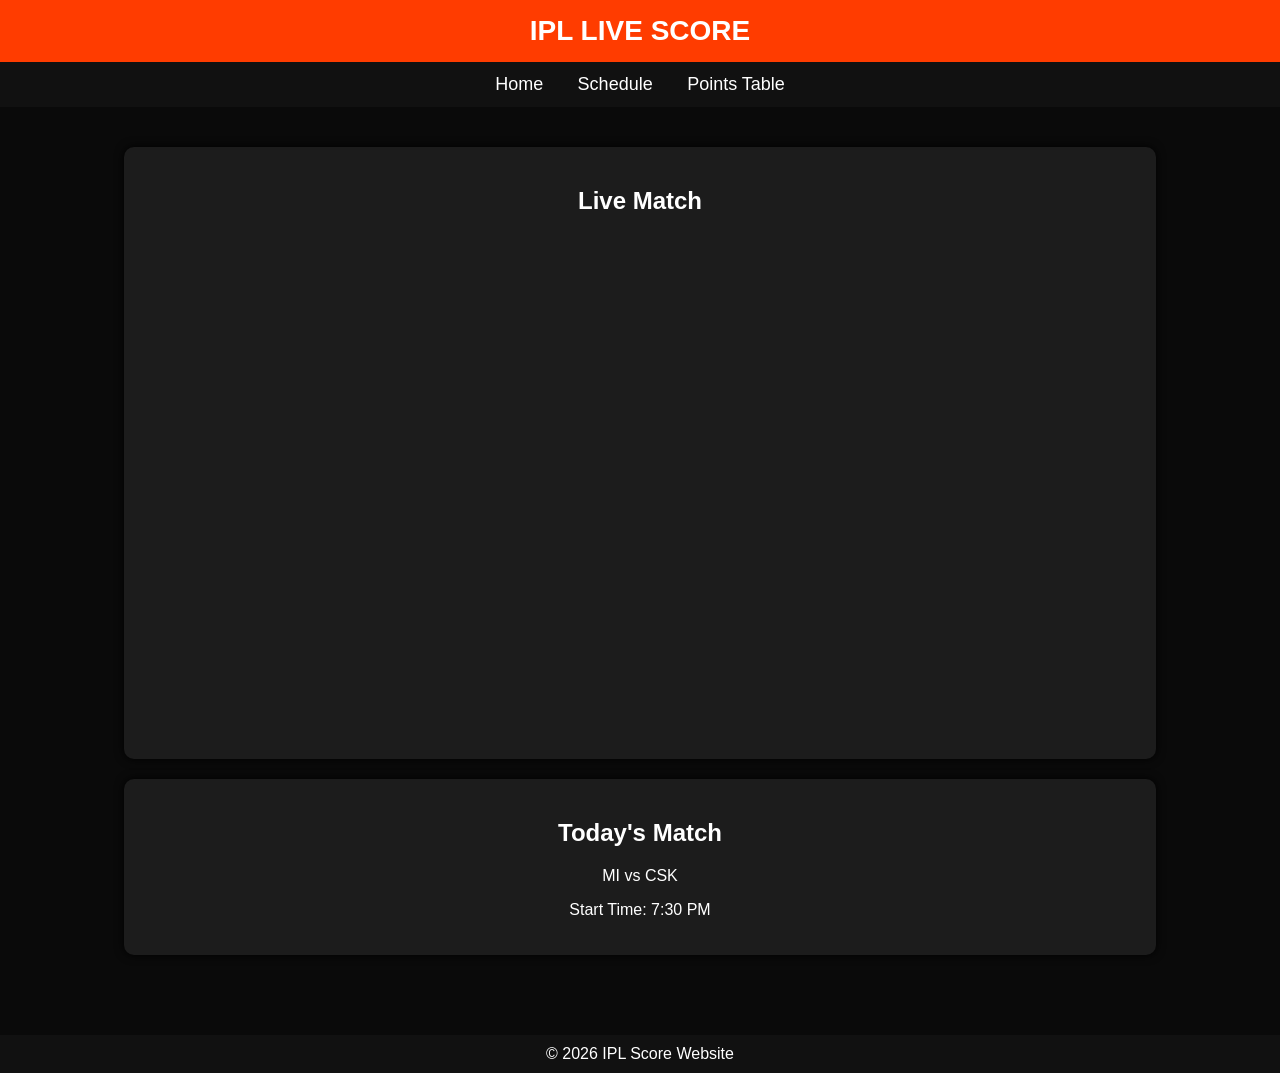
<file: index.html>
<!DOCTYPE html>
<html>

<head>

<title>IPL Live Score</title>

<style>

body{
margin:0;
font-family:Arial;
background:#0a0a0a;
color:white;
}

header{
background:#ff3c00;
padding:15px;
text-align:center;
font-size:28px;
font-weight:bold;
}

nav{
background:#111;
padding:12px;
text-align:center;
}

nav a{
color:white;
text-decoration:none;
margin:15px;
font-size:18px;
}

nav a:hover{
color:#ff3c00;
}

.container{
padding:20px;
}

.card{
background:#1c1c1c;
padding:20px;
margin:20px auto;
width:80%;
border-radius:10px;
text-align:center;
box-shadow:0px 0px 10px black;
}

footer{
background:#111;
padding:10px;
text-align:center;
margin-top:40px;
}

</style>

</head>

<body>

<header>

IPL LIVE SCORE

</header>

<nav>

<a href="index.html">Home</a>
<a href="schedule.html">Schedule</a>
<a href="points.html">Points Table</a>

</nav>

<div class="container">

<div class="card">

<h2>Live Match</h2>

<iframe 
src="https://www.ipl.com/widget"
style="width:100%;height:500px;border:none;">
</iframe>

</div>

<div class="card">

<h2>Today's Match</h2>

<p>MI vs CSK</p>
<p>Start Time: 7:30 PM</p>

</div>

</div>

<footer>

© 2026 IPL Score Website

</footer>

</body>

</html>
</file>
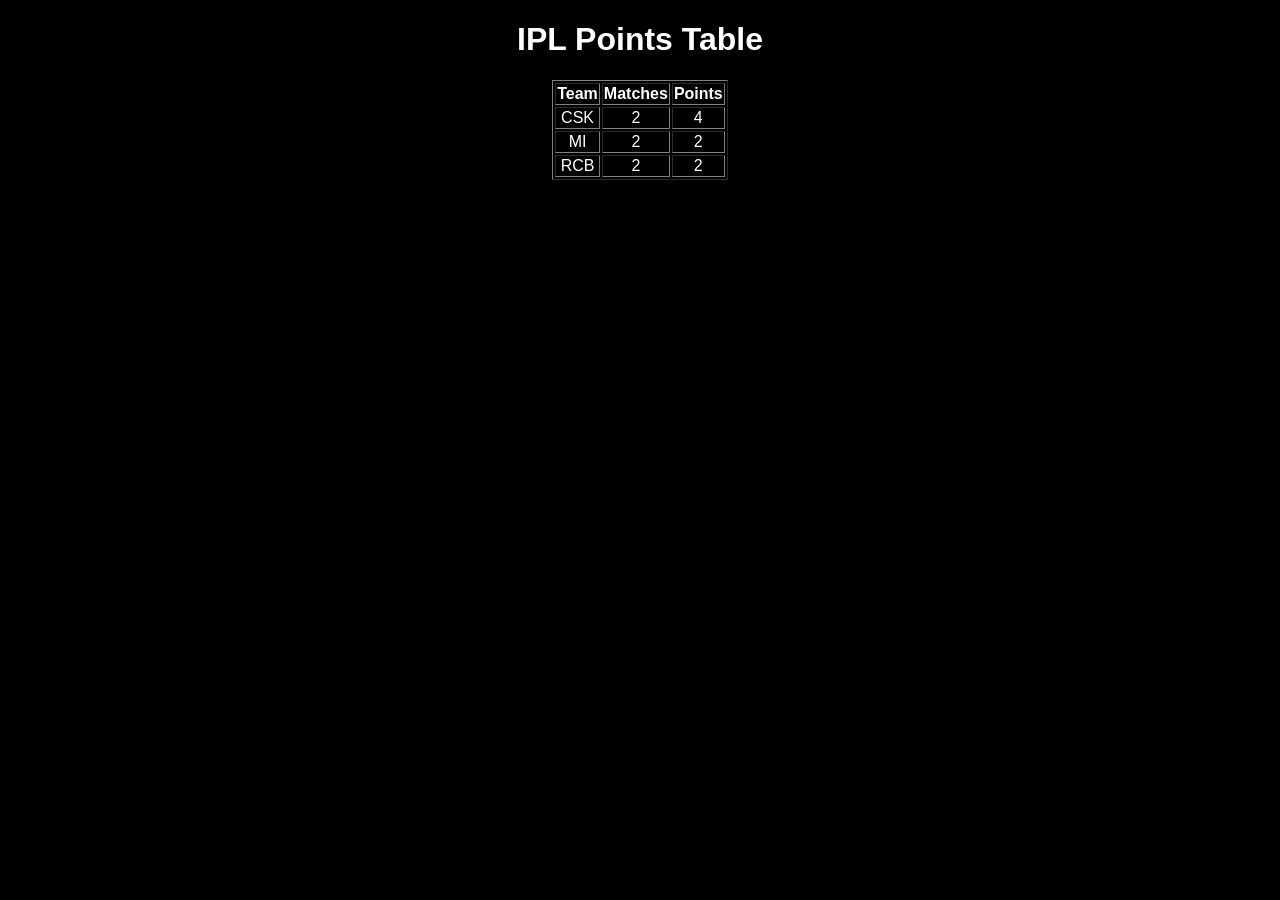
<file: points.html>
<!DOCTYPE html>
<html>

<body style="background:black;color:white;text-align:center;font-family:Arial">

<h1>IPL Points Table</h1>

<table border="1" style="margin:auto">

<tr>
<th>Team</th>
<th>Matches</th>
<th>Points</th>
</tr>

<tr>
<td>CSK</td>
<td>2</td>
<td>4</td>
</tr>

<tr>
<td>MI</td>
<td>2</td>
<td>2</td>
</tr>

<tr>
<td>RCB</td>
<td>2</td>
<td>2</td>
</tr>

</table>

</body>

</html>
</file>
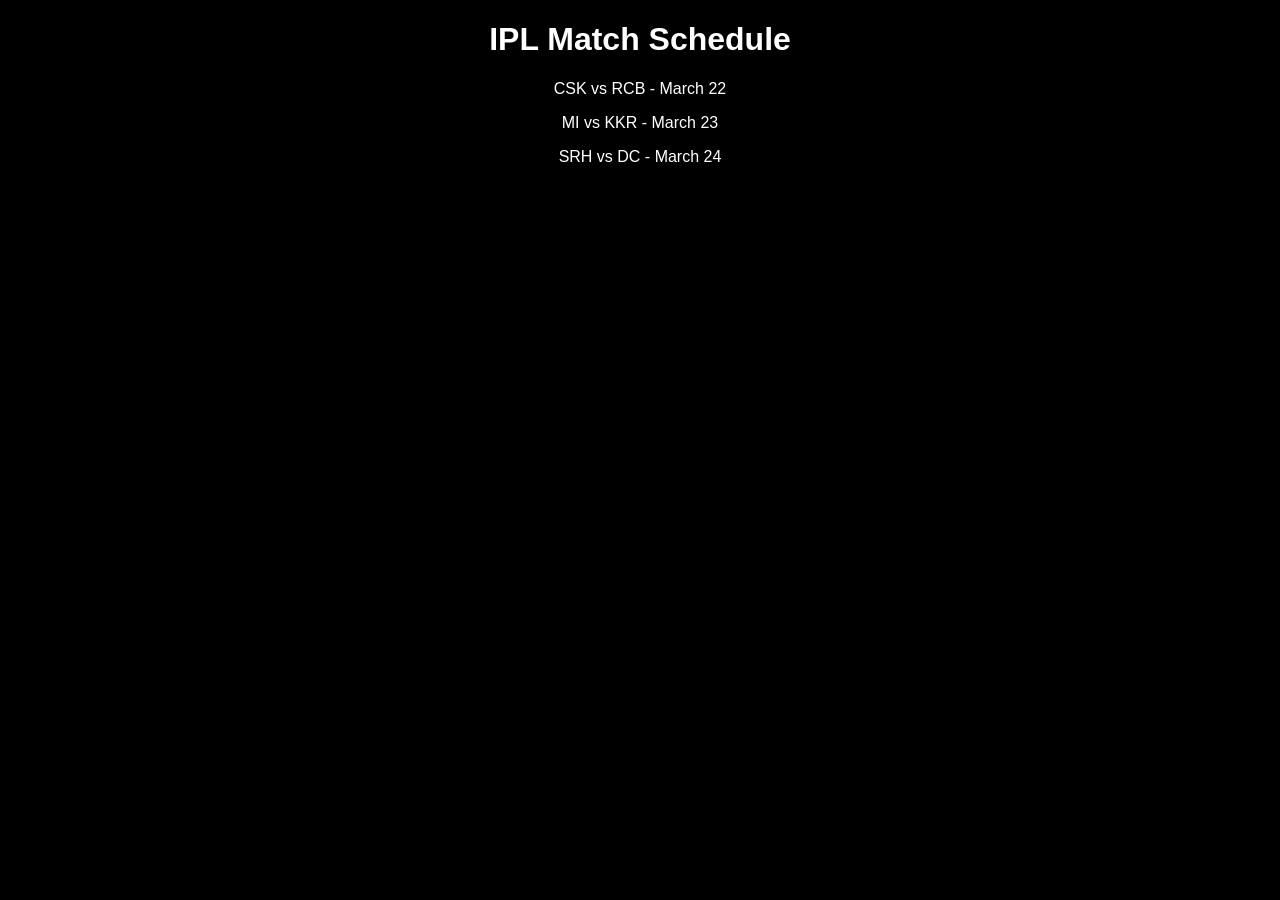
<file: schedule.html>
<!DOCTYPE html>
<html>

<body style="background:black;color:white;text-align:center;font-family:Arial">

<h1>IPL Match Schedule</h1>

<p>CSK vs RCB - March 22</p>
<p>MI vs KKR - March 23</p>
<p>SRH vs DC - March 24</p>

</body>

</html>
</file>
